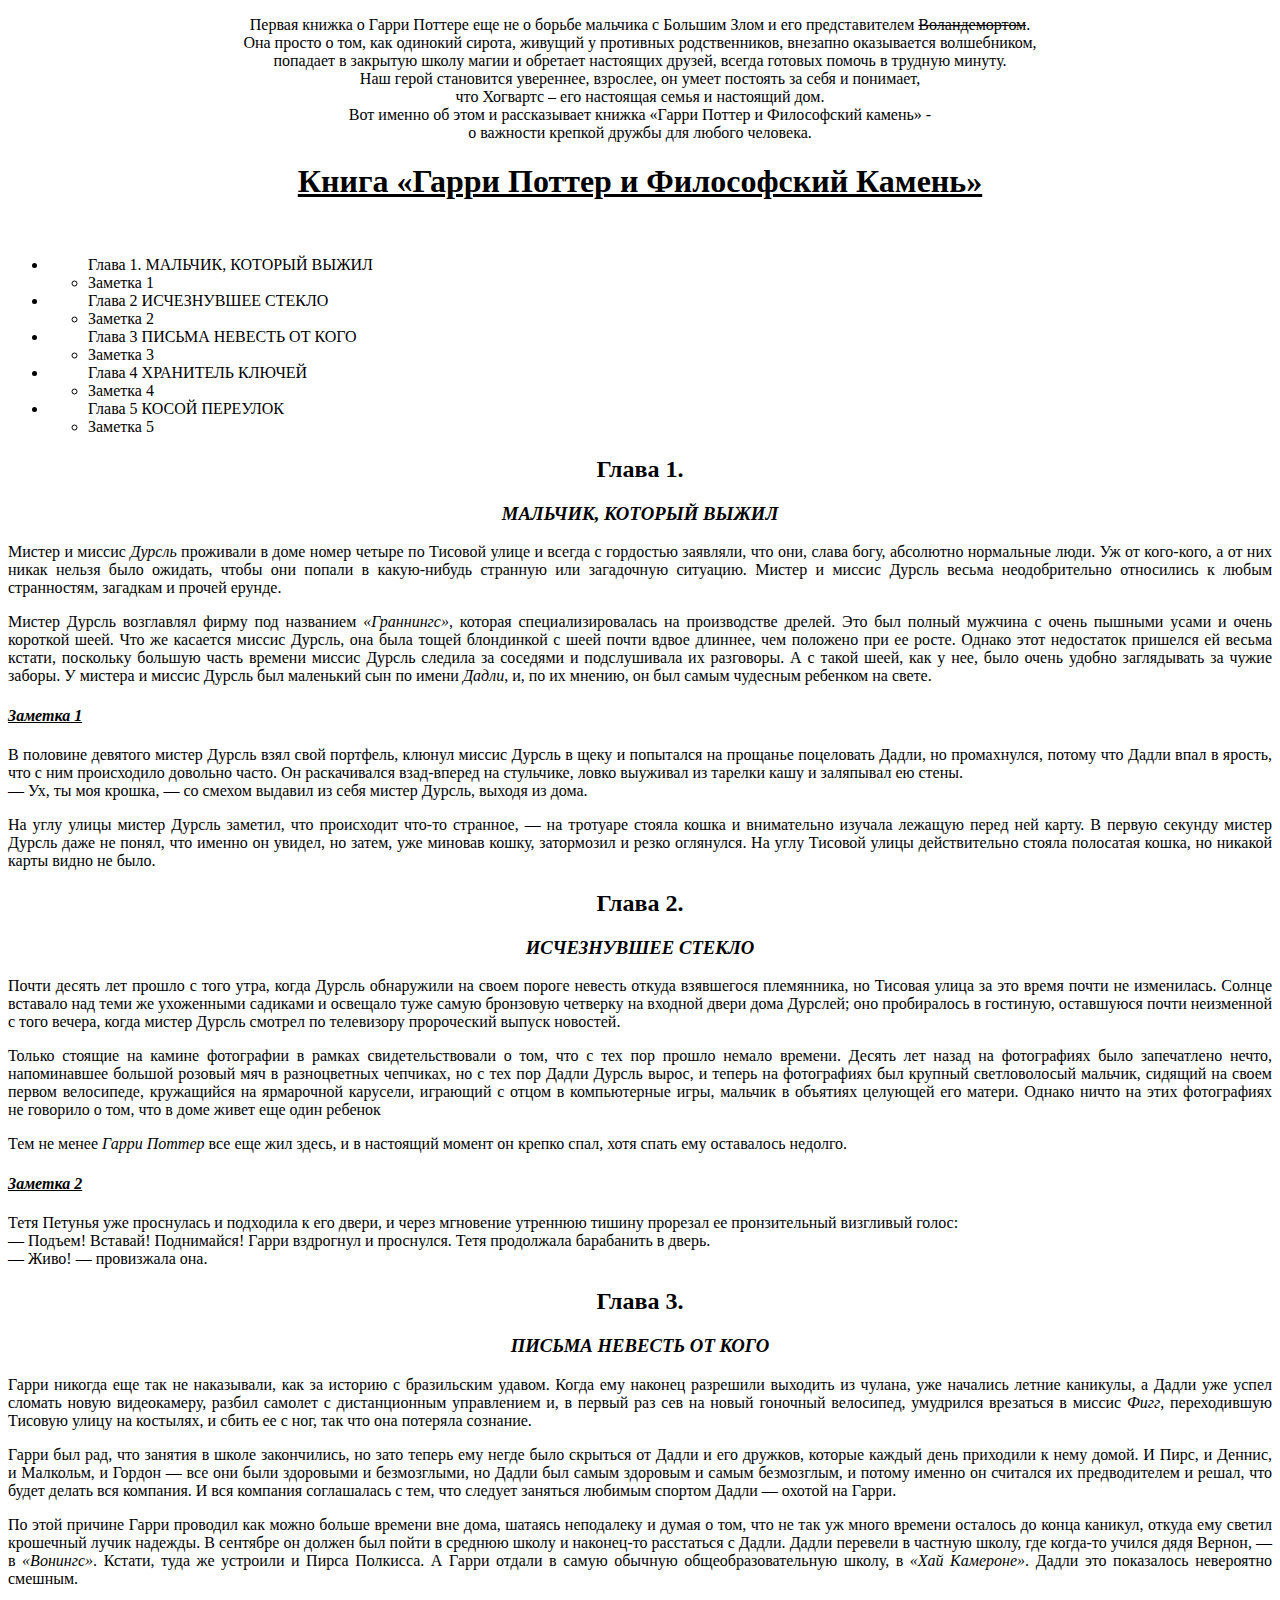
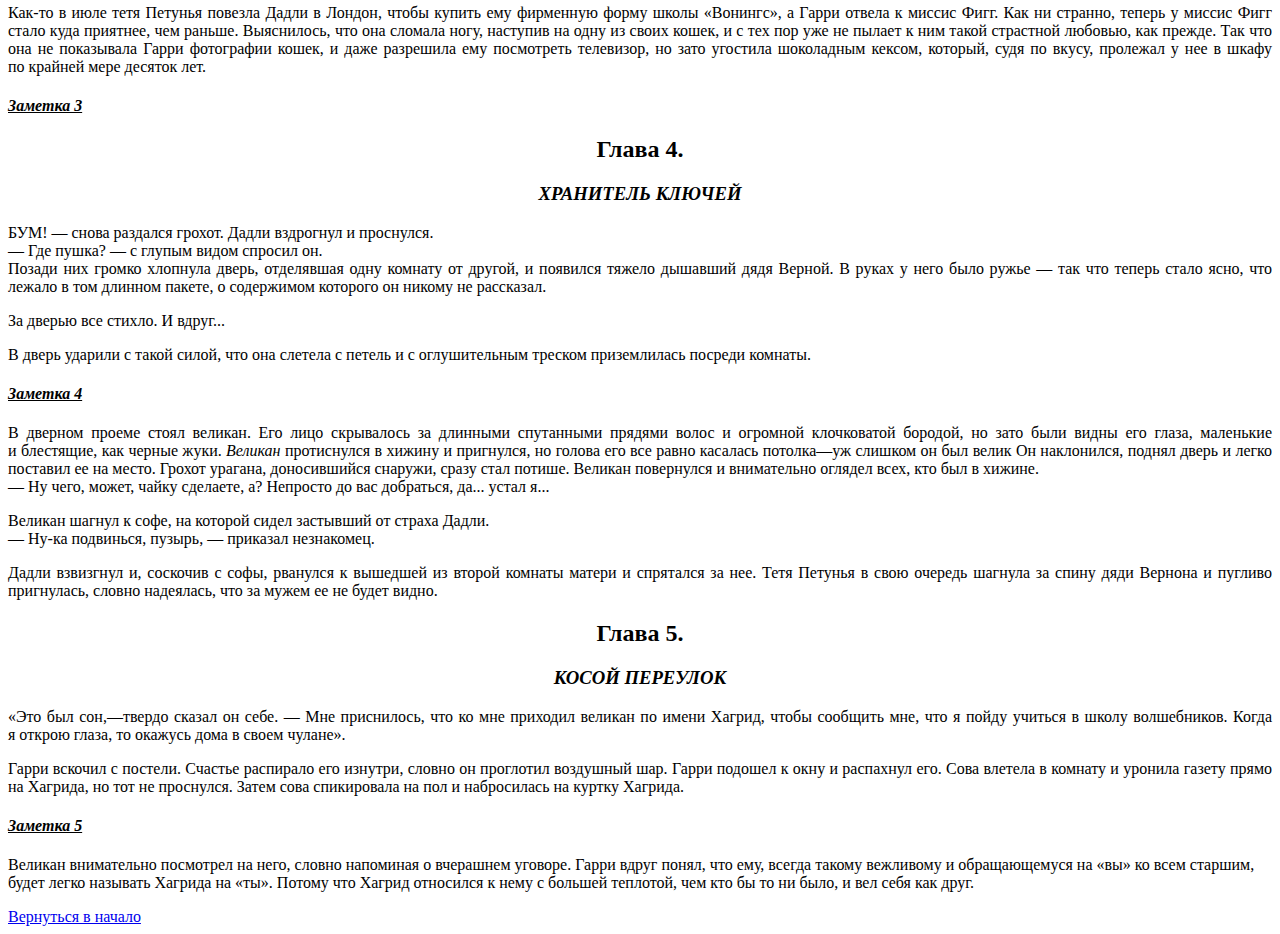
<file: homework-02/Index.html>
<!DOCTYPE html>
<html lang="en">

<head>
    <meta charset="UTF-8">
    <meta http-equiv="X-UA-Compatible" content="IE=edge">
    <meta name="viewport" content="width=device-width, initial-scale=1.0">
    <title>Гарри Поттер</title>
</head>

<body>
    <p align="center">
        Первая книжка о Гарри Поттере еще не о борьбе мальчика с Большим Злом и его представителем
        <strike>Воландемортом</strike>. <br>
        Она просто о том, как одинокий сирота, живущий у противных родственников, внезапно оказывается волшебником, <br>
        попадает в закрытую школу магии и обретает настоящих друзей, всегда готовых помочь в трудную минуту. <br>
        Наш герой становится увереннее, взрослее, он умеет постоять за себя и понимает, <br>
        что Хогвартс – его настоящая семья и настоящий дом. <br>
        Вот именно об этом и рассказывает книжка «Гарри Поттер и Философский камень» - <br> о важности крепкой дружбы
        для
        любого человека.
    </p>

    <h1 align="center"><u>Книга «Гарри Поттер и Философский Камень»</u></h1> <br>

    <ul>
        <li>
            <ul>Глава 1. МАЛЬЧИК, КОТОРЫЙ ВЫЖИЛ
                <li>Заметка 1</li>
            </ul>
        </li>
        <li>
            <ul>Глава 2 ИСЧЕЗНУВШЕЕ СТЕКЛО
                <li>Заметка 2</li>
            </ul>
        </li>
        <li>
            <ul>Глава 3 ПИСЬМА НЕВЕСТЬ ОТ КОГО
                <li>Заметка 3</li>
            </ul>
        </li>
        <li>
            <ul>Глава 4 ХРАНИТЕЛЬ КЛЮЧЕЙ
                <li>Заметка 4</li>
            </ul>
        </li>
        <li>
            <ul>Глава 5 КОСОЙ ПЕРЕУЛОК
                <li>Заметка 5</li>
            </ul>
        </li>
    </ul>

    <h2 align="center"><b>Глава 1.</b></h2>

    <h3 align="center"><i>МАЛЬЧИК, КОТОРЫЙ ВЫЖИЛ</i></h3>

    <p align="justify">
        Мистер и&nbsp;миссис <i>Дурсль</i> проживали в&nbsp;доме номер четыре по&nbsp;Тисовой улице и&nbsp;всегда
        с&nbsp;гордостью заявляли, что они, слава богу, абсолютно нормальные люди. Уж&nbsp;от&nbsp;кого-кого,
        а&nbsp;от&nbsp;них никак нельзя было ожидать, чтобы они попали в какую-нибудь странную или загадочную ситуацию.
        Мистер и&nbsp;миссис Дурсль весьма неодобрительно относились к&nbsp;любым странностям, загадкам и&nbsp;прочей
        ерунде.
    </p>

    <p align="justify">
        Мистер Дурсль возглавлял фирму под названием <i>&laquo;Граннингс&raquo;</i>, которая специализировалась
        на&nbsp;производстве дрелей. Это был полный мужчина с&nbsp;очень пышными усами и&nbsp;очень короткой шеей.
        Что&nbsp;же касается миссис Дурсль, она была тощей блондинкой с&nbsp;шеей почти вдвое длиннее, чем положено
        при ее&nbsp;росте. Однако этот недостаток пришелся ей весьма кстати, поскольку большую часть времени миссис
        Дурсль следила за&nbsp;соседями и&nbsp;подслушивала их&nbsp;разговоры. А&nbsp;с&nbsp;такой шеей, как у&nbsp;нее,
        было очень удобно заглядывать за&nbsp;чужие заборы. У&nbsp;мистера и&nbsp;миссис Дурсль был маленький сын по
        имени <i>Дадли</i>, и, по&nbsp;их&nbsp;мнению, он&nbsp;был самым чудесным ребенком на&nbsp;свете.
    </p>

    <h4 align="left"><b><i><u>Заметка 1</u></i></b></h4>

    <p align="justify">
        В&nbsp;половине девятого мистер Дурсль взял свой портфель, клюнул миссис Дурсль в&nbsp;щеку и&nbsp;попытался
        на&nbsp;прощанье поцеловать Дадли, но&nbsp;промахнулся, потому что Дадли впал в&nbsp;ярость, что с&nbsp;ним
        происходило довольно часто. Он раскачивался взад-вперед на&nbsp;стульчике, ловко выуживал из&nbsp;тарелки кашу
        и&nbsp;заляпывал ею&nbsp;стены. <br>
        &mdash;&nbsp;Ух, ты&nbsp;моя крошка,&nbsp;&mdash; со&nbsp;смехом выдавил из&nbsp;себя мистер Дурсль, выходя
        из&nbsp;дома. <br>
    </p>

    <p align="justify">
        На&nbsp;углу улицы мистер Дурсль заметил, что происходит что-то странное,&nbsp;&mdash; на&nbsp;тротуаре стояла
        кошка и&nbsp;внимательно изучала лежащую перед ней карту. В&nbsp;первую секунду мистер Дурсль даже
        не&nbsp;понял, что именно он&nbsp;увидел, но&nbsp;затем, уже миновав кошку, затормозил и&nbsp;резко оглянулся.
        На&nbsp;углу Тисовой улицы действительно стояла полосатая кошка, но никакой карты видно не&nbsp;было.
    </p>

    <h2 align="center"><b>Глава 2.</b></h2>

    <h3 align="center"><i>ИСЧЕЗНУВШЕЕ СТЕКЛО</i></h3>

    <p align="justify">
        Почти десять лет прошло с&nbsp;того утра, когда Дурсль обнаружили на&nbsp;своем пороге невесть откуда взявшегося
        племянника, но&nbsp;Тисовая улица за&nbsp;это время почти не&nbsp;изменилась. Солнце вставало над теми&nbsp;же
        ухоженными садиками и&nbsp;освещало туже самую бронзовую четверку на&nbsp;входной двери дома Дурслей; оно
        пробиралось в&nbsp;гостиную, оставшуюся почти неизменной с&nbsp;того вечера, когда мистер Дурсль смотрел
        по&nbsp;телевизору пророческий выпуск новостей.
    </p>

    <p align="justify">
        Только стоящие на&nbsp;камине фотографии в&nbsp;рамках свидетельствовали о&nbsp;том, что с&nbsp;тех пор прошло
        немало времени. Десять лет назад на&nbsp;фотографиях было запечатлено нечто, напоминавшее большой розовый мяч
        в&nbsp;разноцветных чепчиках, но&nbsp;с&nbsp;тех пор Дадли Дурсль вырос, и&nbsp;теперь на&nbsp;фотографиях был
        крупный светловолосый мальчик, сидящий на&nbsp;своем первом велосипеде, кружащийся на&nbsp;ярмарочной карусели,
        играющий с&nbsp;отцом в&nbsp;компьютерные игры, мальчик в&nbsp;объятиях целующей его матери. Однако ничто
        на&nbsp;этих фотографиях не&nbsp;говорило о&nbsp;том, что в&nbsp;доме живет еще один ребенок
    </p>

    <p align="justify">
        Тем не&nbsp;менее <i>Гарри Поттер</i> все еще жил здесь, и&nbsp;в&nbsp;настоящий момент он&nbsp;крепко спал,
        хотя спать ему оставалось недолго.
    </p>

    <h4 align="left"><b><i><u>Заметка 2</u></i></b></h4>

    <p align="justify">
        Тетя Петунья уже проснулась и&nbsp;подходила к&nbsp;его двери, и&nbsp;через мгновение утреннюю тишину прорезал
        ее&nbsp;пронзительный визгливый голос: <br>
        &mdash;&nbsp;Подъем! Вставай! Поднимайся! Гарри вздрогнул и&nbsp;проснулся. Тетя продолжала барабанить
        в&nbsp;дверь. <br>
        &mdash;&nbsp;Живо! &mdash;&nbsp;провизжала она. <br>
    </p>

    <h2 align="center"><b>Глава 3.</b></h2>

    <h3 align="center"><i>ПИСЬМА НЕВЕСТЬ ОТ КОГО</i></h3>

    <p align="justify">
        Гарри никогда еще так не&nbsp;наказывали, как за&nbsp;историю с&nbsp;бразильским удавом. Когда ему наконец
        разрешили выходить из&nbsp;чулана, уже начались летние каникулы, а&nbsp;Дадли уже успел сломать новую
        видеокамеру, разбил самолет с дистанционным управлением&nbsp;и, в&nbsp;первый раз сев на&nbsp;новый гоночный
        велосипед, умудрился врезаться в&nbsp;миссис <i>Фигг</i>, переходившую Тисовую улицу на&nbsp;костылях,
        и&nbsp;сбить ее&nbsp;с&nbsp;ног, так что она потеряла сознание.
    </p>

    <p align="justify">
        Гарри был рад, что занятия в&nbsp;школе закончились, но&nbsp;зато теперь ему негде было скрыться от&nbsp;Дадли
        и&nbsp;его дружков, которые каждый день приходили к&nbsp;нему домой. И&nbsp;Пирс, и&nbsp;Деннис,
        и&nbsp;Малкольм, и&nbsp;Гордон&nbsp;&mdash; все они были здоровыми и безмозглыми, но&nbsp;Дадли был самым
        здоровым и&nbsp;самым безмозглым, и&nbsp;потому именно он&nbsp;считался их&nbsp;предводителем и решал, что
        будет делать вся компания. И&nbsp;вся компания соглашалась с&nbsp;тем, что следует заняться любимым спортом
        Дадли&nbsp;&mdash; охотой на&nbsp;Гарри.
    </p>

    <p align="justify">
        По&nbsp;этой причине Гарри проводил как можно больше времени вне дома, шатаясь неподалеку и&nbsp;думая
        о&nbsp;том, что не&nbsp;так уж&nbsp;много времени осталось до&nbsp;конца каникул, откуда ему светил
        крошечный лучик надежды. В&nbsp;сентябре он&nbsp;должен был пойти в&nbsp;среднюю школу и&nbsp;наконец-то
        расстаться с&nbsp;Дадли. Дадли перевели в&nbsp;частную школу, где когда-то учился дядя Вернон,&nbsp;&mdash;
        в<i>&nbsp;&laquo;Вонингс&raquo;</i>. Кстати, туда&nbsp;же устроили и&nbsp;Пирса Полкисса. А&nbsp;Гарри отдали
        в&nbsp;самую обычную общеобразовательную школу, в<i>&nbsp;&laquo;Хай Камероне&raquo;</i>. Дадли это показалось
        невероятно смешным.
    </p>

    <p align="justify">
        Как-то в&nbsp;июле тетя Петунья повезла Дадли в&nbsp;Лондон, чтобы купить ему фирменную форму школы
        &laquo;Вонингс&raquo;, а&nbsp;Гарри отвела к&nbsp;миссис Фигг. Как ни&nbsp;странно, теперь у&nbsp;миссис
        Фигг стало куда приятнее, чем раньше. Выяснилось, что она сломала ногу, наступив на&nbsp;одну из&nbsp;своих
        кошек, и&nbsp;с&nbsp;тех пор уже не&nbsp;пылает к&nbsp;ним такой страстной любовью, как прежде. Так что она
        не&nbsp;показывала Гарри фотографии кошек, и&nbsp;даже разрешила ему посмотреть телевизор, но&nbsp;зато угостила
        шоколадным кексом, который, судя по&nbsp;вкусу, пролежал у&nbsp;нее в&nbsp;шкафу по&nbsp;крайней мере десяток
        лет.
    </p>

    <h4 align="left"><b><i><u>Заметка 3</u></i></b></h4>

    <h2 align="center"><b>Глава 4.</b></h2>

    <h3 align="center"><i>ХРАНИТЕЛЬ КЛЮЧЕЙ</i></h3>

    <p align="justify">
        БУМ! &mdash;&nbsp;снова раздался грохот. Дадли вздрогнул и&nbsp;проснулся. <br>
        &mdash;&nbsp;Где пушка? &mdash;&nbsp;с&nbsp;глупым видом спросил&nbsp;он. <br>
        Позади них громко хлопнула дверь, отделявшая одну комнату от&nbsp;другой, и&nbsp;появился тяжело дышавший дядя
        Верной. В&nbsp;руках у&nbsp;него было ружье&nbsp;&mdash; так что теперь стало ясно, что лежало в&nbsp;том
        длинном пакете, о&nbsp;содержимом которого он&nbsp;никому не&nbsp;рассказал.
    </p>

    <p align="justify">
        За&nbsp;дверью все стихло. И&nbsp;вдруг...
    </p>

    <p align="justify">
        В&nbsp;дверь ударили с&nbsp;такой силой, что она слетела с&nbsp;петель и&nbsp;с&nbsp;оглушительным треском
        приземлилась посреди комнаты.
    </p>

    <h4 align="left"><b><i><u>Заметка 4</u></i></b></h4>

    <p align="justify">
        В&nbsp;дверном проеме стоял великан. Его лицо скрывалось за&nbsp;длинными спутанными прядями волос
        и&nbsp;огромной клочковатой бородой, но&nbsp;зато были видны его глаза, маленькие и&nbsp;блестящие, как черные
        жуки. <i>Великан</i> протиснулся в&nbsp;хижину и&nbsp;пригнулся, но&nbsp;голова его все равно касалась
        потолка&mdash;уж слишком он&nbsp;был велик&nbsp;Он наклонился, поднял дверь и&nbsp;легко поставил
        ее&nbsp;на&nbsp;место.
        Грохот урагана, доносившийся снаружи, сразу стал потише. Великан повернулся и&nbsp;внимательно оглядел всех,
        кто был в&nbsp;хижине. <br>
        &mdash;&nbsp;Ну&nbsp;чего, может, чайку сделаете, а? Непросто до&nbsp;вас добраться, да... устал&nbsp;я...
    </p>

    <p align="justify">
        Великан шагнул к&nbsp;софе, на&nbsp;которой сидел застывший от&nbsp;страха Дадли. <br>
        &mdash;&nbsp;Ну-ка подвинься, пузырь,&nbsp;&mdash; приказал незнакомец.
    </p>

    <p align="justify">
        Дадли взвизгнул&nbsp;и, соскочив с&nbsp;софы, рванулся к&nbsp;вышедшей из&nbsp;второй комнаты матери
        и&nbsp;спрятался за&nbsp;нее. Тетя Петунья в&nbsp;свою очередь шагнула за&nbsp;спину дяди Вернона и&nbsp;пугливо
        пригнулась, словно надеялась, что за&nbsp;мужем ее&nbsp;не&nbsp;будет видно.
    </p>

    <h2 align="center"><b>Глава 5.</b></h2>

    <h3 align="center"><i>КОСОЙ ПЕРЕУЛОК</i></h3>

    <p align="justify">
        &laquo;Это был сон,&mdash;твердо сказал он&nbsp;себе. &mdash;&nbsp;Мне приснилось, что ко&nbsp;мне приходил
        великан по&nbsp;имени Хагрид, чтобы сообщить мне, что я&nbsp;пойду учиться в&nbsp;школу волшебников. Когда
        я&nbsp;открою глаза, то&nbsp;окажусь дома в&nbsp;своем чулане&raquo;.
    </p>

    <p align="justify">
        Гарри вскочил с&nbsp;постели. Счастье распирало его изнутри, словно он&nbsp;проглотил воздушный шар.
        Гарри подошел к&nbsp;окну и&nbsp;распахнул его. Сова влетела в&nbsp;комнату и&nbsp;уронила газету прямо
        на&nbsp;Хагрида, но&nbsp;тот не&nbsp;проснулся. Затем сова спикировала на&nbsp;пол и&nbsp;набросилась
        на&nbsp;куртку Хагрида.
    </p>

    <h4 align="left"><b><i><u>Заметка 5</u></i></b></h4>

    <p>
        Великан внимательно посмотрел на&nbsp;него, словно напоминая о&nbsp;вчерашнем уговоре. Гарри вдруг понял,
        что ему, всегда такому вежливому и&nbsp;обращающемуся на&nbsp;&laquo;вы&raquo; ко&nbsp;всем старшим, будет
        легко называть Хагрида на&nbsp;&laquo;ты&raquo;. Потому что Хагрид относился к&nbsp;нему с&nbsp;большей
        теплотой, чем кто&nbsp;бы то&nbsp;ни&nbsp;было, и&nbsp;вел себя как друг.
    </p>

    <a href="#" target="_self">Вернуться в начало</a>



</body>

</html>
</file>
